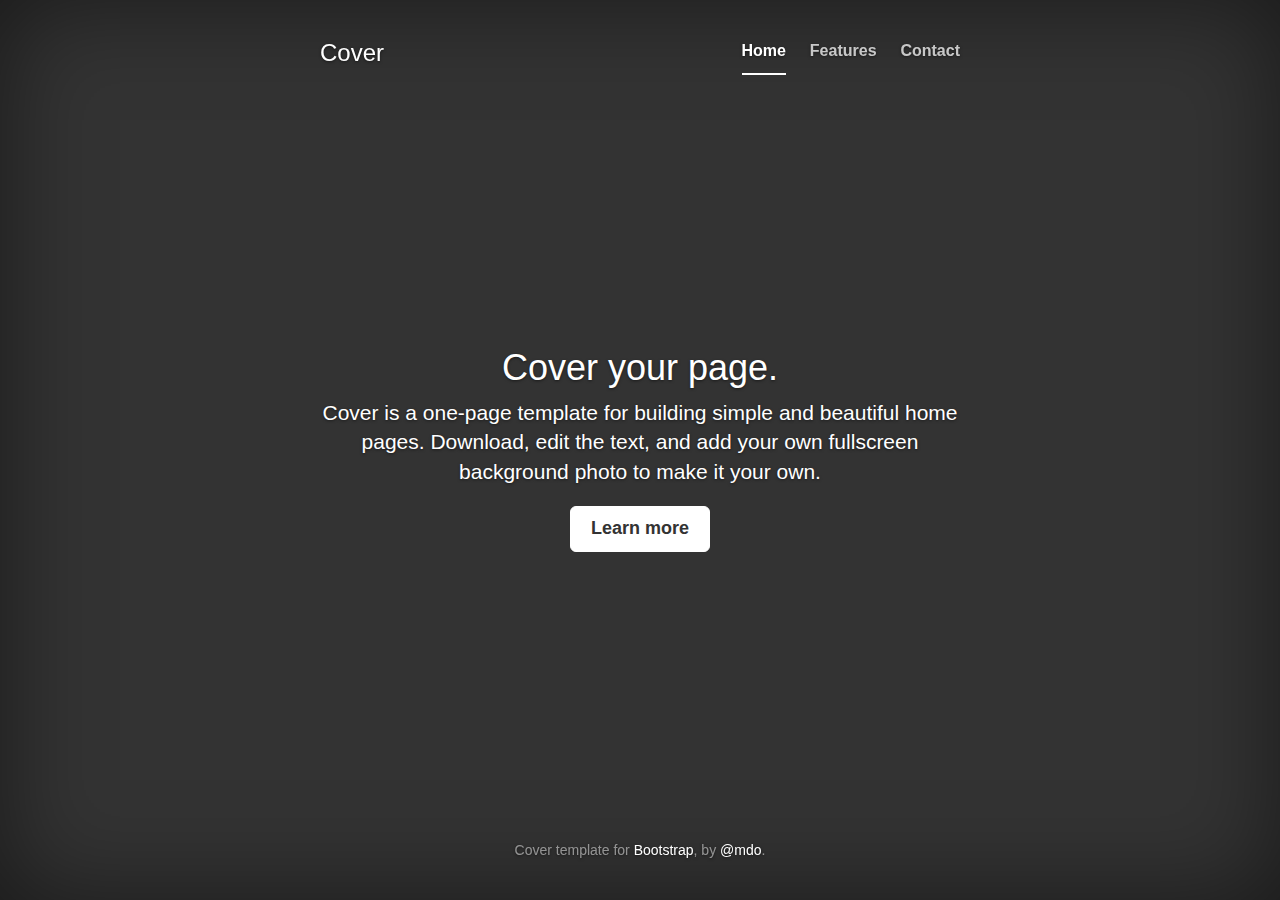
<file: kfdemo/template.html>
<!DOCTYPE html>
<html lang="en">
  <head>
    <meta charset="utf-8">
    <meta http-equiv="X-UA-Compatible" content="IE=edge">
    <meta name="viewport" content="width=device-width, initial-scale=1">
    <meta name="description" content="">
    <meta name="author" content="">
    <link rel="icon" href="../../favicon.ico">

    <title>Cover Template for Bootstrap</title>

    <!-- Bootstrap core CSS -->
    <link href="bootstrap/css/bootstrap.min.css" rel="stylesheet">

    <!-- Custom styles for this template -->
    <link href="css/cover.css" rel="stylesheet">

    <!-- Just for debugging purposes. Don't actually copy these 2 lines! -->
    <!--[if lt IE 9]><script src="../../assets/js/ie8-responsive-file-warning.js"></script><![endif]-->
    <script src="js/lib/ie-emulation-modes-warning.js"></script>

    <!-- HTML5 shim and Respond.js for IE8 support of HTML5 elements and media queries -->
    <!--[if lt IE 9]>
      <script src="https://oss.maxcdn.com/html5shiv/3.7.2/html5shiv.min.js"></script>
      <script src="https://oss.maxcdn.com/respond/1.4.2/respond.min.js"></script>
    <![endif]-->
  </head>

  <body>

    <div class="site-wrapper">

      <div class="site-wrapper-inner">

        <div class="cover-container">

          <div class="masthead clearfix">
            <div class="inner">
              <h3 class="masthead-brand">Cover</h3>
              <nav>
                <ul class="nav masthead-nav">
                  <li class="active"><a href="#">Home</a></li>
                  <li><a href="#">Features</a></li>
                  <li><a href="#">Contact</a></li>
                </ul>
              </nav>
            </div>
          </div>

          <div class="inner cover">
            <h1 class="cover-heading">Cover your page.</h1>
            <p class="lead">Cover is a one-page template for building simple and beautiful home pages. Download, edit the text, and add your own fullscreen background photo to make it your own.</p>
            <p class="lead">
              <a href="#" class="btn btn-lg btn-default">Learn more</a>
            </p>
          </div>

          <div class="mastfoot">
            <div class="inner">
              <p>Cover template for <a href="http://getbootstrap.com">Bootstrap</a>, by <a href="https://twitter.com/mdo">@mdo</a>.</p>
            </div>
          </div>

        </div>

      </div>

    </div>

    <!-- Bootstrap core JavaScript
    ================================================== -->
    <!-- Placed at the end of the document so the pages load faster -->
    <script src="js/lib/jquery.min.js"></script>
    <script src="bootstrap/js/bootstrap.min.js"></script>
    <script src="js/lib/docs.min.js"></script>
    <!-- IE10 viewport hack for Surface/desktop Windows 8 bug -->
    <script src="js/lib/ie10-viewport-bug-workaround.js"></script>
  </body>
</html>
</file>
<file: kfdemo/css/cover.css>
/*
 * Globals
 */

/* Links */
a,
a:focus,
a:hover {
  color: #fff;
}

/* Custom default button */
.btn-default,
.btn-default:hover,
.btn-default:focus {
  color: #333;
  text-shadow: none; /* Prevent inheritence from `body` */
  background-color: #fff;
  border: 1px solid #fff;
}


/*
 * Base structure
 */

html,
body {
  height: 100%;
  background-color: #333;
}
body {
  color: #fff;
  text-align: center;
  text-shadow: 0 1px 3px rgba(0,0,0,.5);
}

/* Extra markup and styles for table-esque vertical and horizontal centering */
.site-wrapper {
  display: table;
  width: 100%;
  height: 100%; /* For at least Firefox */
  min-height: 100%;
  -webkit-box-shadow: inset 0 0 100px rgba(0,0,0,.5);
          box-shadow: inset 0 0 100px rgba(0,0,0,.5);
}
.site-wrapper-inner {
  display: table-cell;
  vertical-align: top;
}
.cover-container {
  margin-right: auto;
  margin-left: auto;
}

/* Padding for spacing */
.inner {
  padding: 30px;
}


/*
 * Header
 */
.masthead-brand {
  margin-top: 10px;
  margin-bottom: 10px;
}

.masthead-nav > li {
  display: inline-block;
}
.masthead-nav > li + li {
  margin-left: 20px;
}
.masthead-nav > li > a {
  padding-right: 0;
  padding-left: 0;
  font-size: 16px;
  font-weight: bold;
  color: #fff; /* IE8 proofing */
  color: rgba(255,255,255,.75);
  border-bottom: 2px solid transparent;
}
.masthead-nav > li > a:hover,
.masthead-nav > li > a:focus {
  background-color: transparent;
  border-bottom-color: #a9a9a9;
  border-bottom-color: rgba(255,255,255,.25);
}
.masthead-nav > .active > a,
.masthead-nav > .active > a:hover,
.masthead-nav > .active > a:focus {
  color: #fff;
  border-bottom-color: #fff;
}

@media (min-width: 768px) {
  .masthead-brand {
    float: left;
  }
  .masthead-nav {
    float: right;
  }
}


/*
 * Cover
 */

.cover {
  padding: 0 20px;
}
.cover .btn-lg {
  padding: 10px 20px;
  font-weight: bold;
}


/*
 * Footer
 */

.mastfoot {
  color: #999; /* IE8 proofing */
  color: rgba(255,255,255,.5);
}


/*
 * Affix and center
 */

@media (min-width: 768px) {
  /* Pull out the header and footer */
  .masthead {
    position: fixed;
    top: 0;
  }
  .mastfoot {
    position: fixed;
    bottom: 0;
  }
  /* Start the vertical centering */
  .site-wrapper-inner {
    vertical-align: middle;
  }
  /* Handle the widths */
  .masthead,
  .mastfoot,
  .cover-container {
    width: 100%; /* Must be percentage or pixels for horizontal alignment */
  }
}

@media (min-width: 992px) {
  .masthead,
  .mastfoot,
  .cover-container {
    width: 700px;
  }
}
</file>
